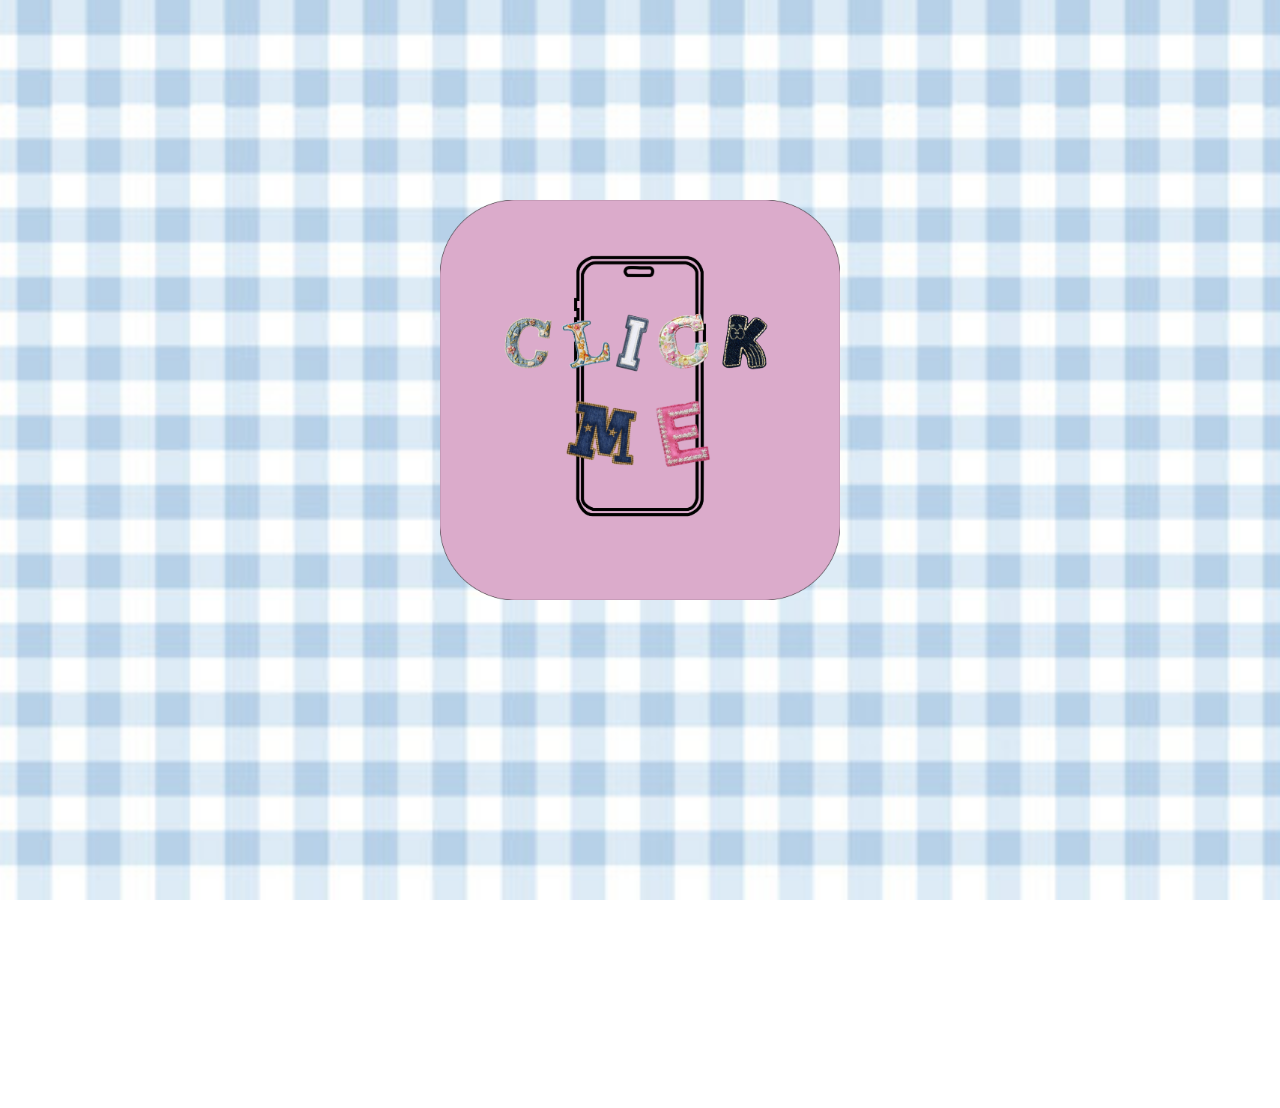
<file: index.html>
<!DOCTYPE html>

<html>
    <head>
        <meta charset="utf-8">
        <meta http-equiv="X-UA-Compatible" content="IE=edge">
        <title>Splash Page</title>
        <link rel="stylesheet" href="style.css">
    </head>
    <body>
        <a href="main.html">
    <img id="splash-image" src="img/the_feed_rough.gif" alt="A GIF of a outlined image of an iPhone with the words 'Click Me' in patchwork lettering on top of it." width="400">
    </a>
    </body>
</html>
</file>
<file: style.css>
@font-face{
    font-family: Londrina; src: url('fonts/LondrinaOutline-Regular.ttf');
}

@font-face{
    font-family: Commissioner; src: url('fonts/Commissioner-VariableFont_FLAR\,VOLM\,slnt\,wght.ttf');
}

img{
    display: block;
}

h1{
    font-size: 110px;
    margin-left: 20px;
    color: #d776da;
    font-family: Londrina;
    margin: 0;
    flex-shrink: 0; 
}

p{
    text-align: center;
    font-size: 16px;
    font-family: Commissioner; 
    margin-left: 20px;
    margin-right: 20px;
    color: #692c57;
}

#splash-image{
    display:block;
    margin-left: auto;
    margin-right: auto;
    margin-top: 200px;
}

body {
  background-image: url('img/background_the_feed.jpg');
  background-size: cover;       
  background-position: center;  
  background-repeat: no-repeat; 
  background-attachment: fixed; 
  min-height: 100vh;            
}

.videos-row {
  display: flex;
  flex-direction: row;     
  flex-wrap: wrap;          
  gap: 30px;                 
  justify-content: center;   
  align-items: flex-start;  
}

.video-container{
    display: inline-flex;
    justify-content: center;
    align-items: center;
    border: 4px solid #d988dc;
    padding: 10px;
    width: fit-content;  
    gap: 20px;
    background-color: #F5E8A2;
    flex-direction: column;
}

.video-container2{
    display: inline-flex;
    justify-content: center;
    align-items: center;
    border: 4px solid #d988dc;
    padding: 10px;
    width: fit-content;  
    gap: 20px;
    background-color: #F5E8A2;
    flex-direction: column;
}

.video-container3{
    display: inline-flex;
    justify-content: center;
    align-items: center;
    border: 4px solid #d988dc;
    padding: 10px;
    width: fit-content;  
    gap: 20px;
    background-color: #F5E8A2;
    flex-direction: column;
}

.video-container4{
    display: inline-flex;
    justify-content: center;
    align-items: center;
    border: 4px solid #d988dc;
    padding: 10px;
    width: fit-content;  
    gap: 20px;
    background-color: #F5E8A2;
    flex-direction: column;
}

.video-container5{
    display: inline-flex;
    justify-content: center;
    align-items: center;
    border: 4px solid #d988dc;
    padding: 10px;
    width: fit-content;  
    gap: 20px;
    background-color: #F5E8A2;
    flex-direction: column;
}

.video-container6{
    display: inline-flex;
    justify-content: center;
    align-items: center;
    border: 4px solid #d988dc;
    padding: 10px;
    width: fit-content;  
    gap: 20px;
    background-color: #F5E8A2;
    flex-direction: column;
}

.video-container7{
    display: inline-flex;
    justify-content: center;
    align-items: center;
    border: 4px solid #d988dc;
    padding: 10px;
    width: fit-content;  
    gap: 20px;
    background-color: #F5E8A2;
    flex-direction: column;
}

.video-container8{
    display: inline-flex;
    justify-content: center;
    align-items: center;
    border: 4px solid #d988dc;
    padding: 10px;
    width: fit-content;  
    gap: 20px;
    background-color: #F5E8A2;
    flex-direction: column;
}

.video-container9{
    display: inline-flex;
    justify-content: center;
    align-items: center;
    border: 4px solid #d988dc;
    padding: 10px;
    width: fit-content;  
    gap: 20px;
    background-color: #F5E8A2;
    flex-direction: column;
}

.video-container10{
    display: inline-flex;
    justify-content: center;
    align-items: center;
    border: 4px solid #d988dc;
    padding: 10px;
    width: fit-content;  
    gap: 20px;
    background-color: #F5E8A2;
    flex-direction: column;
}

.video-container11{
    display: inline-flex;
    justify-content: center;
    align-items: center;
    border: 4px solid #d988dc;
    padding: 10px;
    width: fit-content;  
    gap: 20px;
    background-color: #F5E8A2;
    flex-direction: column;
}

.video-container12{
    display: inline-flex;
    justify-content: center;
    align-items: center;
    border: 4px solid #d988dc;
    padding: 10px;
    width: fit-content;  
    gap: 20px;
    background-color: #F5E8A2;
    flex-direction: column;
}


.header-row {
    display: flex;
    align-items: center;      
    gap: 40px;                 
    flex-wrap: wrap; 
    margin-bottom: 80px;          
}

.title {
  margin: 0;
  flex-shrink: 0;
}

#intro-box { 
    box-sizing: border-box;
    background-color: #F5E8A2;              
    border: 4px solid #d988dc;
    border-width: 70px;
    border-image-source: url('img/doiley_background_feed.png');
    border-image-slice: 200; 
    position: relative;
}

.intro-box-inner {
    background-color: transparent;
    width: 300;
    height: 100;
    box-sizing: border-box;
    padding: 20px 30px;
    display: flex;
    align-items: center;
    justify-content: center;
    margin: 0; 
    line-height: 1.8;      
}

.selfie-image {
    position: absolute;
    width: 270px;         
    height: auto;
    bottom: -140px;           
    right: -220px;            
    z-index: 10;
    transform: rotate(-6deg); 
}
</file>
